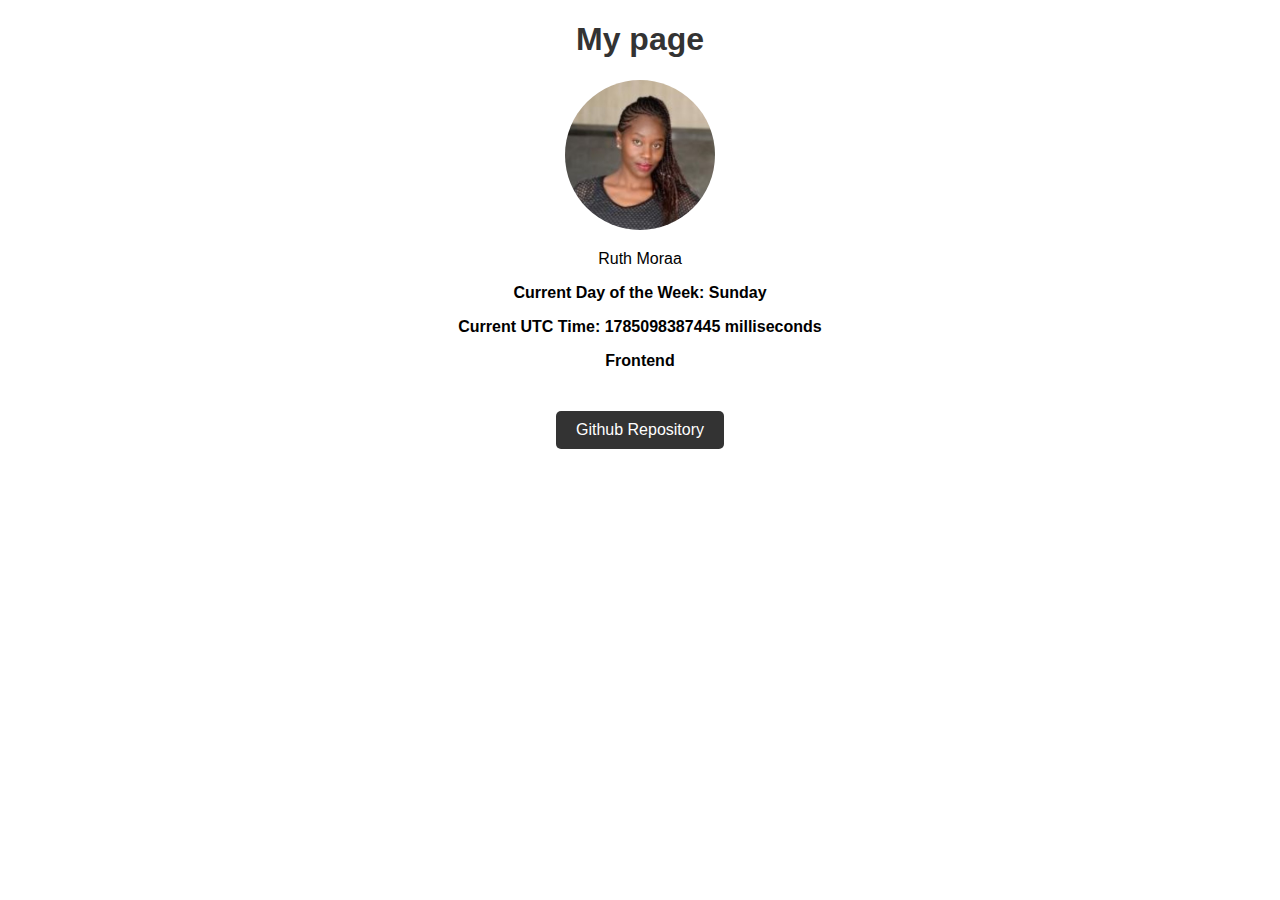
<file: index.html>
<!DOCTYPE html>
<html lang="en">
<head>
    <meta charset="UTF-8">
    <meta http-equiv="X-UA-Compatible" content="IE=edge">
    <meta name="viewport" content="width=device-width, initial-scale=1.0">
    <link rel="stylesheet" href="index.css">
    <title>Document</title>
</head>
<body>
    <h1>My page</h1>
    <div class="profile">
        <img  src="photo.jpeg" alt="Ruth" data-testid="slackDisplayImage"/>
        <p data-testid="slackUserName">Ruth Moraa</p>

    </div>
    <div class="details">
        <p data-testid="currentDayOfTheWeek"></p>
        <p data-testid="currentUTCTime"></p>
        <p data-testid="myTrack">Frontend</p>

    </div>
    <div class="github">
        <a href="https://github.com/moraaruth" target="_blank" data-testid="githubURL">Github Repository</a>

    </div>
    <script src="index.js"></script>


</body>
</html>
</file>
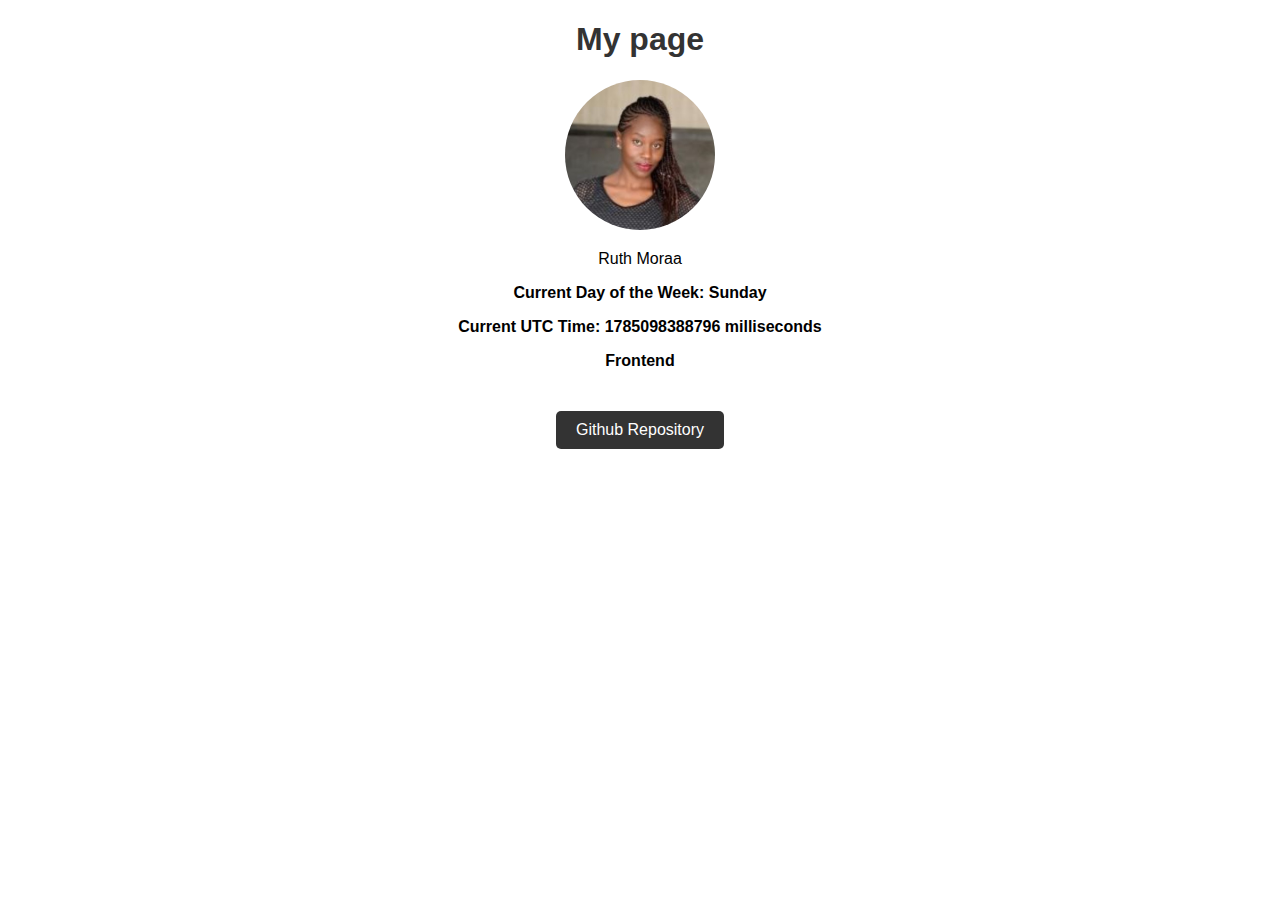
<file: landingpage.html>
<!DOCTYPE html>
<html lang="en">
<head>
    <meta charset="UTF-8">
    <meta http-equiv="X-UA-Compatible" content="IE=edge">
    <meta name="viewport" content="width=device-width, initial-scale=1.0">
    <link rel="stylesheet" href="landingpage.css">
    <title>Document</title>
</head>
<body>
    <h1>My page</h1>
    <div class="profile">
        <img  src="photo.jpeg" alt="Ruth" data-testid="slackDisplayImage"/>
        <p data-testid="slackUserName">Ruth Moraa</p>

    </div>
    <div class="details">
        <p data-testid="currentDayOfTheWeek"></p>
        <p data-testid="currentUTCTime"></p>
        <p data-testid="myTrack">Frontend</p>

    </div>
    <div class="github">
        <a href="https://github.com/moraaruth" target="_blank" data-testid="githubURL">Github Repository</a>

    </div>
    <script src="landingpage.js"></script>


</body>
</html>
</file>
<file: index.css>
body {
    font-family: Arial, sans-serif;
    text-align: center;
}

h1 {
    color: #333;
}

.profile img {
    max-width: 150px;
    border-radius: 50%;
}

.details p {
    font-weight: bold;
}

.github a {
    display: inline-block;
    padding: 10px 20px;
    background-color: #333;
    color: #fff;
    text-decoration: none;
    border-radius: 5px;
    margin-top: 25px;
}
</file>
<file: landingpage.css>
body {
    font-family: Arial, sans-serif;
    text-align: center;
}

h1 {
    color: #333;
}

.profile img {
    max-width: 150px;
    border-radius: 50%;
}

.details p {
    font-weight: bold;
}

.github a {
    display: inline-block;
    padding: 10px 20px;
    background-color: #333;
    color: #fff;
    text-decoration: none;
    border-radius: 5px;
    margin-top: 25px;
}
</file>
